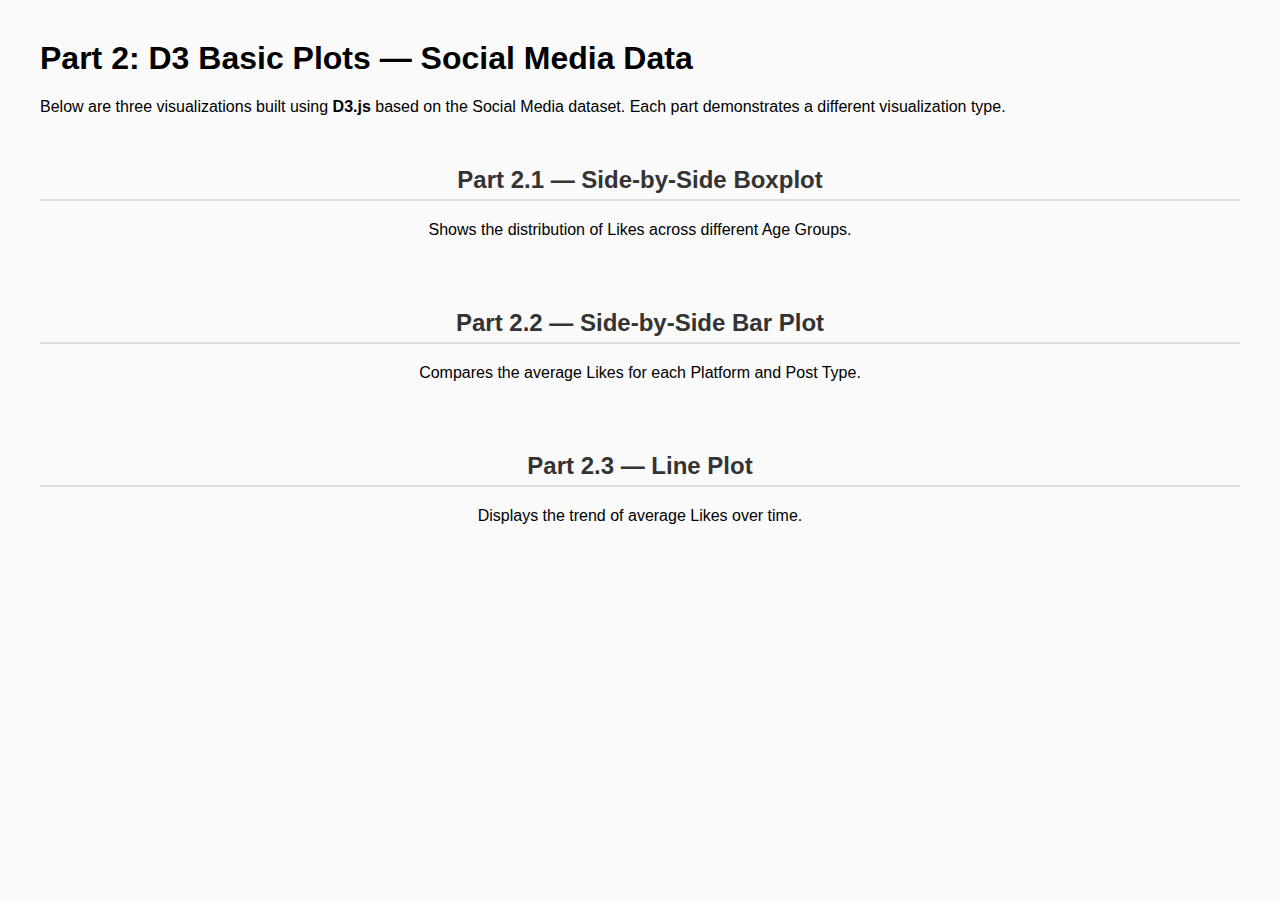
<file: part2_d3/part2.html>
<!DOCTYPE html>
<html lang="en">
<head>
    <meta charset="UTF-8">
    <title>Social Media Data Visualization</title>

    <script src="https://d3js.org/d3.v7.min.js"></script>

    <script defer src="part2.js"></script>

    <style>
        body {
            font-family: Arial, sans-serif;
            margin: 40px;
            background-color: #fafafa;
        }

        h2 {
            margin-top: 50px;
            color: #333;
            border-bottom: 2px solid #ddd;
            padding-bottom: 5px;
        }

        svg {
            display: block;
            margin: auto;
            background-color: #fff;
            box-shadow: 0 0 6px rgba(0, 0, 0, 0.1);
            border-radius: 8px;
        }

        text {
            font-family: sans-serif;
            font-size: 12px;
        }

        .chart-container {
            text-align: center;
            margin-bottom: 70px;
        }
    </style>
</head>
<body>
    <h1>Part 2: D3 Basic Plots — Social Media Data</h1>
    <p>
        Below are three visualizations built using <strong>D3.js</strong> based on the Social Media dataset.
        Each part demonstrates a different visualization type.
    </p>


    <div class="chart-container">
        <h2>Part 2.1 — Side-by-Side Boxplot</h2>
        <div id="boxplot"></div>
        <p>Shows the distribution of Likes across different Age Groups.</p>
    </div>


    <div class="chart-container">
        <h2>Part 2.2 — Side-by-Side Bar Plot</h2>
        <div id="barplot"></div>
        <p>Compares the average Likes for each Platform and Post Type.</p>
    </div>


    <div class="chart-container">
        <h2>Part 2.3 — Line Plot</h2>
        <div id="lineplot"></div>
        <p>Displays the trend of average Likes over time.</p>
    </div>
</body>
</html>
</file>
